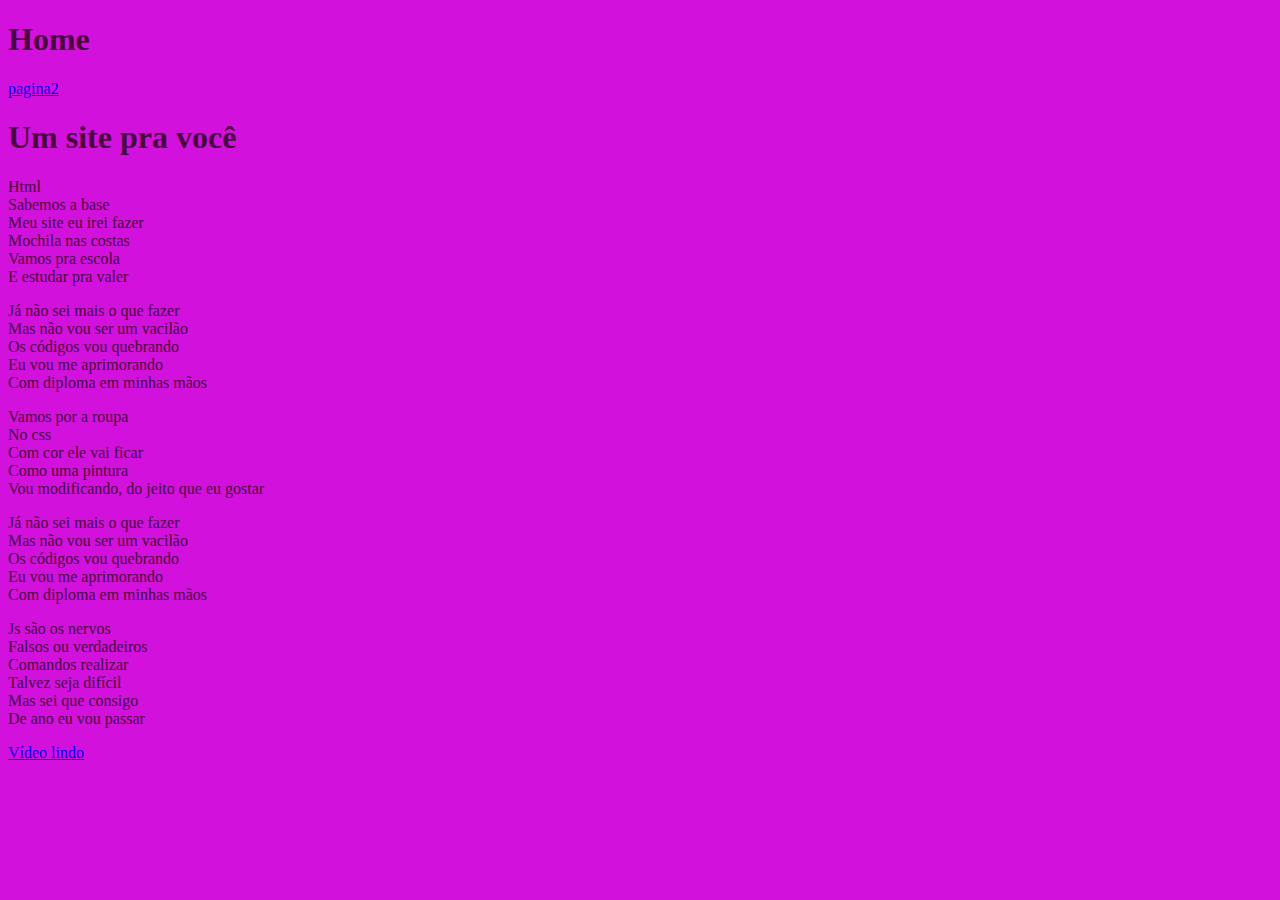
<file: index.html>
<!DOCTYPE html>
<html lang="pt-br">
<head>
    <meta charset="UTF-8">
    <meta name="viewport" content="width=device-width, initial-scale=1.0">
    <title>Paródia: Um site para você</title>
    <meta name="descripition" content= "Paródia sobre como criar um site">
    <meta name="keyboards" content="paródia,site,criar,você">
    <meta name="author" content="Maduuh">
    <link rel="stylesheet" href="style.css">
</head>
<body>
    <h1>Home</h1>
    <a href="pagina2.html">pagina2</a>
    <h1>Um site pra você</h1>
    <p> Html<br>
        Sabemos a base<br>
        Meu site eu irei fazer<br>
        Mochila nas costas<br>
        Vamos pra escola<br>
        E estudar pra valer<br> 
    </p>
    <p> Já não sei mais o que fazer <br>
        Mas não vou ser um vacilão<br>
        Os códigos vou quebrando<br>
        Eu vou me aprimorando<br>
        Com diploma em minhas mãos<br>
    </p>
    <p> Vamos por a roupa<br>
        No css<br>
        Com cor ele vai ficar<br>
        Como uma pintura<br>
        Vou modificando, do jeito que eu gostar<br>
    </p>
    <p>Já não sei mais o que fazer <br>
        Mas não vou ser um vacilão<br>
        Os códigos vou quebrando<br>
        Eu vou me aprimorando<br>
        Com diploma em minhas mãos<br>
    </p>
    <p> Js são os nervos<br>
        Falsos ou verdadeiros<br>
        Comandos realizar<br>
        Talvez seja difícil<br>
        Mas sei que consigo<br>
        De ano eu vou passar<br>
    </p>
    <a href="youtube.com"target="_blank">Vídeo lindo</a>
</body>
</html>
</file>
<file: style.css>
body{
    background-color: rgb(210, 18, 220);
    color: rgb(72, 7, 62);
}
</file>
